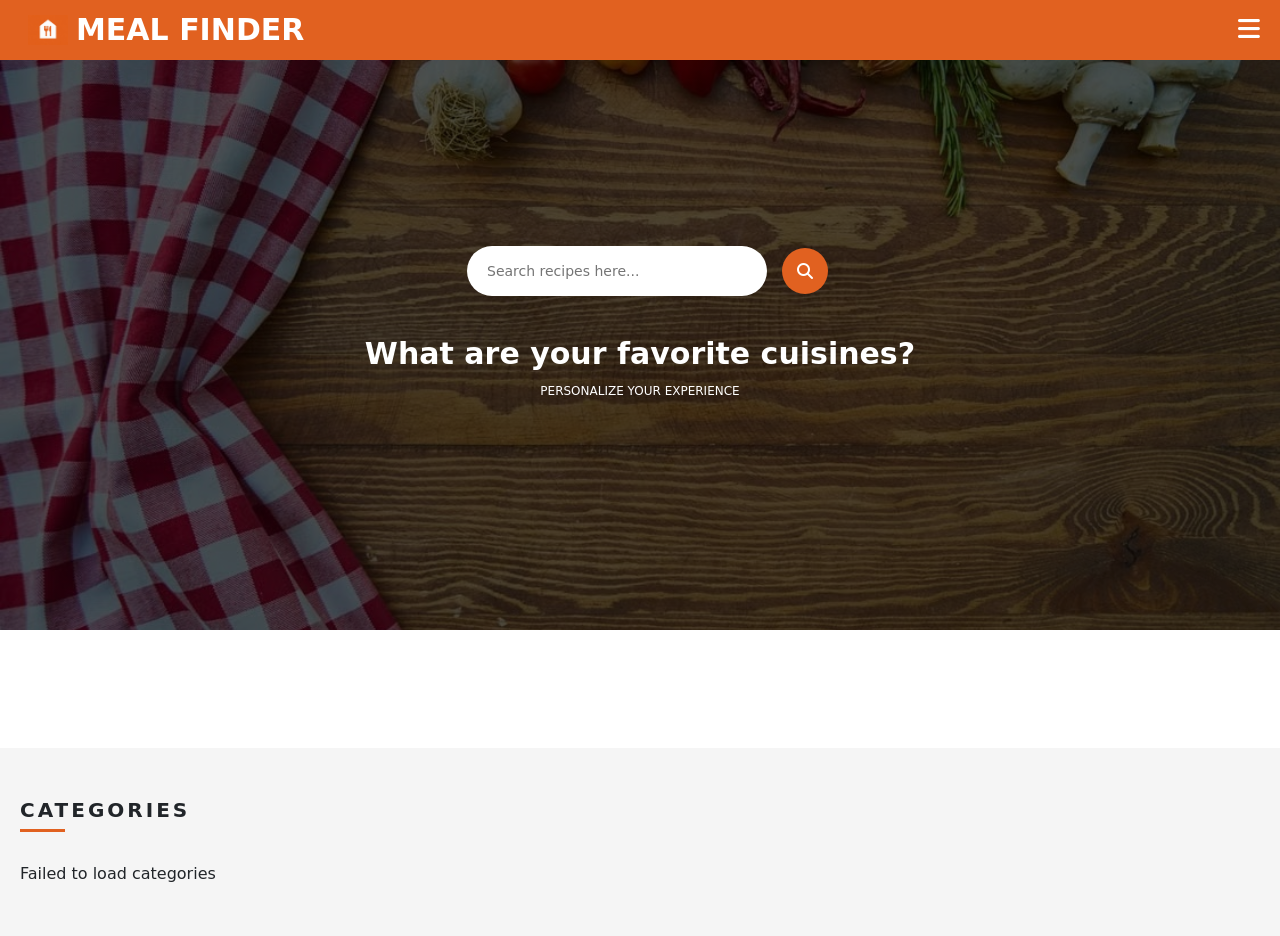
<file: index.html>
<!DOCTYPE html>
<html lang="en">

<head>

    <meta charset="UTF-8">

    <meta name="viewport" content="width=device-width, initial-scale=1.0">

    <title>Meal Finder</title>


    
    <link rel="stylesheet" href="style.css">


   
    <link
        rel="stylesheet"
        href="https://cdnjs.cloudflare.com/ajax/libs/font-awesome/6.7.2/css/all.min.css">


   
    <link
        href="https://cdn.jsdelivr.net/npm/bootstrap@5.3.3/dist/css/bootstrap.min.css"
        rel="stylesheet">

</head>


<body>


   

    <nav>

        <div class="div1">
            <a href="index.html" style="color:white; text-decoration:none;"></a>

            <img
                src="./imgs/home.jpeg"
                alt="Meal Finder">

            <h1 class="heading1">MEAL FINDER</h1>

        </div>


        <div class="div2">

            <!-- HAMBURGER BUTTON -->

            <button
                class="menu-btn"type="button"data-bs-toggle="offcanvas" data-bs-target="#offcanvasRight"aria-controls="offcanvasRight">

                <i class="fa-solid fa-bars"></i>

            </button>

        </div>

    </nav>



    <!-- OFFCANVAS -->

<div class="offcanvas offcanvas-end"
     tabindex="-1"
     id="offcanvasRight">

    <!-- CLOSE BUTTON -->

    <button
        type="button"
        class="close-menu"
        data-bs-dismiss="offcanvas"
        aria-label="Close">

        ×

    </button>


    <!-- CATEGORY MENU -->

    <div class="offcanvas-body">

        <div id="categories">
            Loading...
        </div>

    </div>

</div>



    <!-- HERO  -->

    <section class="hero">

        <div class="div3">


            <!-- SEARCH -->

            <div class="search-box">

                <input
                    type="search"
                    placeholder="Search recipes here..." id="search">


            
                    <a href="" id="search-Btn">
                    <i class="fa-solid fa-magnifying-glass"></i></a>

                

            </div>




            <h1>
                What are your favorite cuisines?
            </h1>


            <p>
                PERSONALIZE YOUR EXPERIENCE
            </p>


        </div>

    </section>
    <br>
    <br>

    <div class="mealTitle"></div>
    

    <div id="mealCards">

    </div>

    <!-- CATEGORIES  -->

    <section class="category-section">


        <div class="category-container">


            <h2>
                CATEGORIES
            </h2>


            <div class="orange-line"></div>


            <!-- API CARDS -->

            <div
                id="categoryCards"
                class="category-grid">

                Loading...

            </div>


        </div>

    </section>




    <!-- BOOTSTRAP JS  -->

    <script
        src="https://cdn.jsdelivr.net/npm/bootstrap@5.3.3/dist/js/bootstrap.bundle.min.js">
    </script>


    

    <script src="script.js"></script>


</body>

</html>
</file>
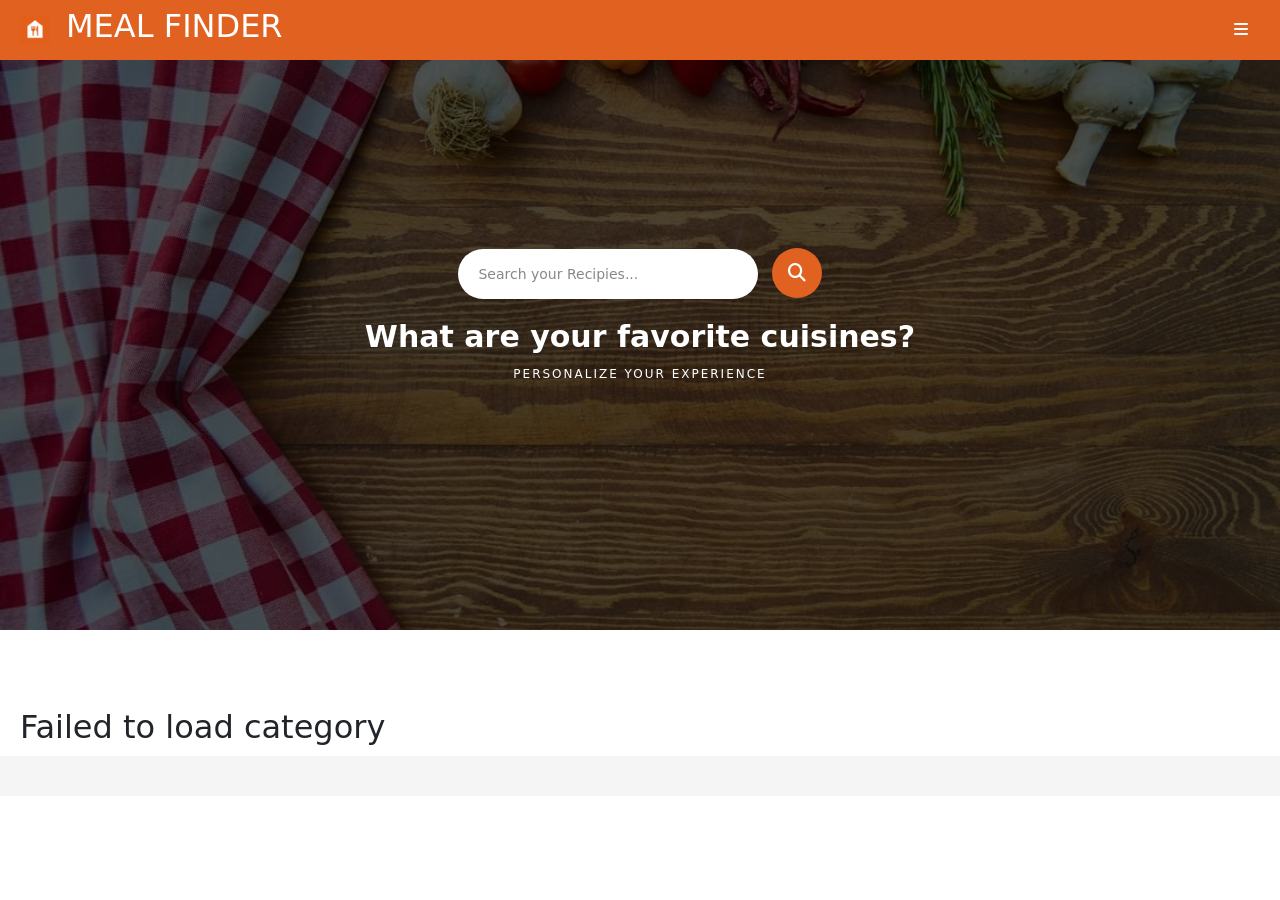
<file: second.html>
<!DOCTYPE html>
<html lang="en">

<head>
    <meta charset="UTF-8">
    <meta name="viewport" content="width=device-width, initial-scale=1.0">

    <title>MEAL FINDER WEBSITE</title>

    <link rel="stylesheet" href="second.css">

    <link rel="stylesheet"
        href="https://cdnjs.cloudflare.com/ajax/libs/font-awesome/6.5.1/css/all.min.css">

    <link href="https://cdn.jsdelivr.net/npm/bootstrap@5.3.8/dist/css/bootstrap.min.css"
        rel="stylesheet">
</head>

<body>

    <!-- NAVBAR -->
    <nav>

        <div class="div1">

            <img src="imgs/home.jpeg
            " alt="Meal Finder Logo">

            <a href="index.html" class="mealFinder">
                <a href="index.html" class="heading"><h2>MEAL FINDER</h2></a>
            </a>

        </div>


        <!-- HAMBURGER BUTTON -->
        <button class="btn hamburger-btn"
            type="button"
            data-bs-toggle="offcanvas"
            data-bs-target="#offcanvasRight"
            aria-controls="offcanvasRight">

            <i class="fa-solid fa-bars"></i>

        </button>

    </nav>


    <!-- RIGHT OFFCANVAS -->
    <div class="offcanvas offcanvas-end"
        tabindex="-1"
        id="offcanvasRight"
        aria-labelledby="offcanvasRightLabel">

        <div class="offcanvas-header">

            <h5 class="offcanvas-title" id="offcanvasRightLabel">
                MEAL FINDER
            </h5>

            <button type="button"
                class="btn-close"
                data-bs-dismiss="offcanvas"
                aria-label="Close">
            </button>

        </div>


        <div class="offcanvas-body">

            <div id="categoryList"></div>

        </div>

    </div>


    <!-- SEARCH SECTION -->
    <section>

        <div class="div2">

            <input type="search"
                placeholder="Search your Recipies..."
                id="search">

            <a href="" id="searchBtn">
                <i class="fa-solid fa-magnifying-glass"></i>
            </a>

            <h1>What are your favorite cuisines?</h1>

            <p>PERSONALIZE YOUR EXPERIENCE</p>

        </div>

    </section>


    <br><br>


    <!-- CATEGORY DESCRIPTION -->
    <div id="mealDes"></div>


    <!-- MEALS TITLE -->
    <div class="mealTitle"></div>


    <!-- MEAL CARDS -->
    <div id="meal-card"></div>


    <!-- Bootstrap JavaScript -->
    <script src="https://cdn.jsdelivr.net/npm/bootstrap@5.3.8/dist/js/bootstrap.bundle.min.js"></script>

    <!-- Your JavaScript -->
    <script src="second.js"></script>

</body>

</html>
</file>
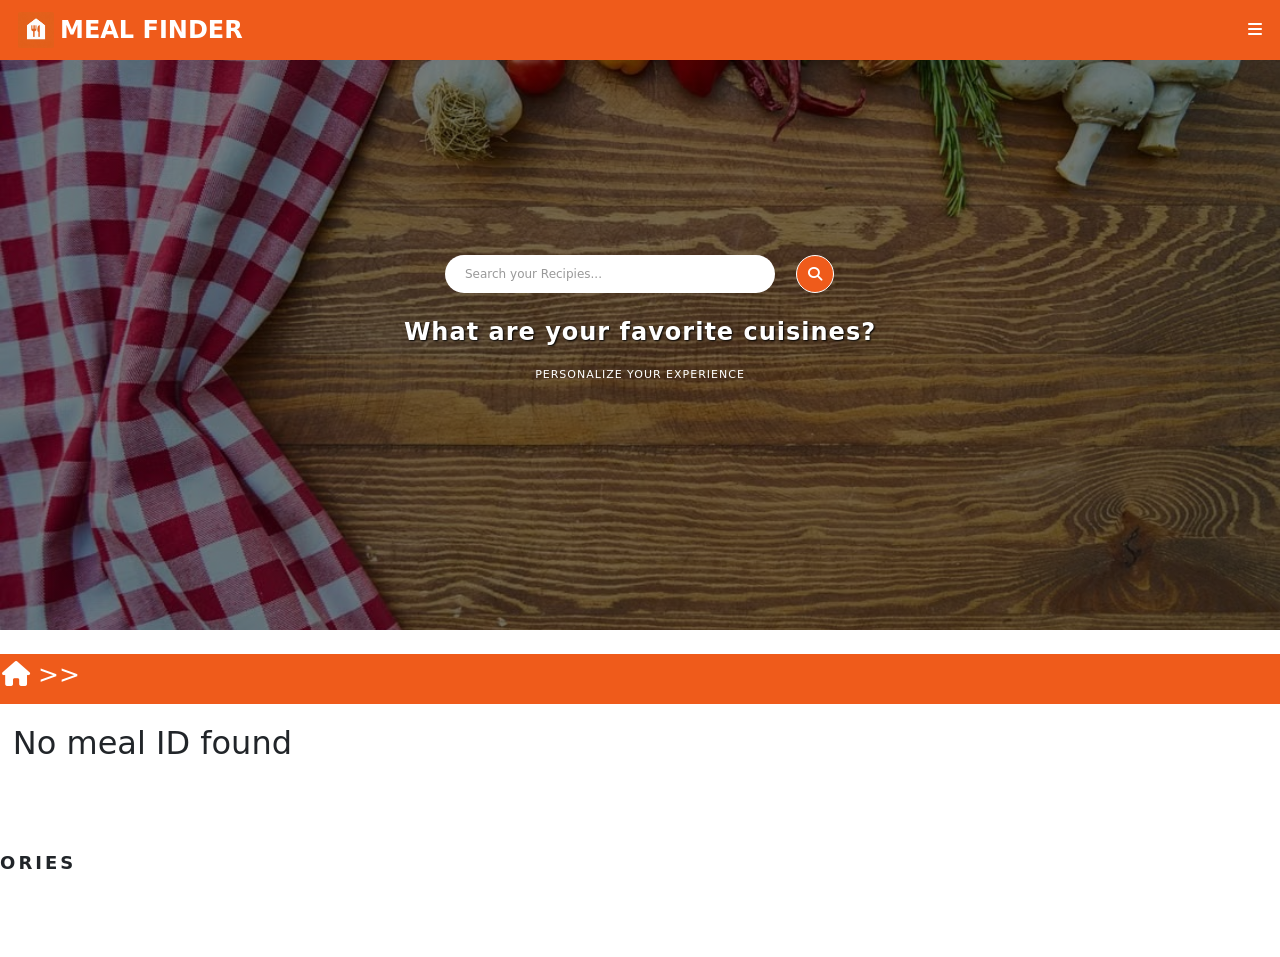
<file: third.html>
<!DOCTYPE html>
<html lang="en">

<head>
    <meta charset="UTF-8">
    <meta name="viewport" content="width=device-width, initial-scale=1.0">
    <title>MEAL FINDER WEBSITE</title>
    <link rel="stylesheet" href="third.css">
    <link rel="stylesheet" href="https://cdnjs.cloudflare.com/ajax/libs/font-awesome/6.5.1/css/all.min.css">
    <link href="https://cdn.jsdelivr.net/npm/bootstrap@5.3.8/dist/css/bootstrap.min.css" rel="stylesheet">

</head>

<body>

    <nav>

        <div class="div1">

            <img src="imgs/home.jpeg" alt="Meal Finder Logo">

            <a href="index.html" class="mealFinder">
                <h2>MEAL FINDER</h2>
            </a>

        </div>

        <!-- Hamburger Button -->
        <button class="btn hamburger-btn" type="button" data-bs-toggle="offcanvas" data-bs-target="#offcanvasRight"
            aria-controls="offcanvasRight">

            <i class="fa-solid fa-bars"></i>

        </button>

    </nav>

    <!-- RIGHT OFFCANVAS -->
    <div class="offcanvas offcanvas-end" tabindex="-1" id="offcanvasRight" aria-labelledby="offcanvasRightLabel">

        <div class="offcanvas-header">
            <button type="button" class="btn-close-custom" data-bs-dismiss="offcanvas" aria-label="Close">
                X
            </button>

        </div>

        <div class="offcanvas-body">

            <div id="categoryList"></div>

        </div>

    </div>
    <section>
        <div class="div2">
            <input type="search" placeholder="Search your Recipies..." id="search">
            <a href="" id="searchBtn"><i class="fa-solid fa-magnifying-glass"></i></a>
            <h1>What are your favorite cuisines?</h1>
            <p>PERSONALIZE YOUR EXPERIENCE</p>
        </div>

    </section><br>
   <div class="meal-breadcrumb">
    <i class="fa-solid fa-house"></i>
    
    <span id="breadcrumbMeal">>></span>
</div>


    <div id="randomMeal"></div>

    <div class="categories-title">
        <h1 >CATEGORIES</h1>
        <div class="category-line"></div>
    </div>

    <div id="categorycard"></div>

    <!-- Bootstrap JavaScript -->
    <script src="https://cdn.jsdelivr.net/npm/bootstrap@5.3.8/dist/js/bootstrap.bundle.min.js"></script>
    <script src="third.js"></script>

</body>

</html>
</file>
<file: style.css>
/* 
   RESET
 */

* {
    margin: 0;
    padding: 0;
    box-sizing: border-box;
}


body {
    background-color: #f5f5f5;
    font-family: Arial, Helvetica, sans-serif;
    color: #111;
}



/* 
   NAVBAR
 */

nav {

    height: 60px;

    background-color:#E16120 ;

    display: flex;

    justify-content: space-between;

    align-items: center;

    padding: 0 20px;

    color: white;

    position: fixed;
    top: 0;
    left: 0;
    width: 100%;
    z-index: 9999;
}
nav {
    
    z-index: 9999;
}


.div1 {

    display: flex;

    align-items: center;

    gap: 8px;
}


.div1 img {

    width: 40px;

    height: 30px;

    object-fit: cover;
}


.div1 h1 {

    font-size: 30px;

    margin: 0;

    font-weight: bold;
}



/* 
   HAMBURGER
 */

.menu-btn {

    border: none;

    background: transparent;

    color: white;

    font-size: 25px;

    cursor: pointer;
}



/* 
   HERO
 */

.hero {

    height: 630px;

    background-image: linear-gradient(rgba(0,0,0,0.5),rgba(0,0,0,0.5)),url("./imgs/banner.jpeg");

    background-position: center;

    background-size: cover;

    position: relative;

    display: flex;

    justify-content: center;

    align-items: center;

    text-align: center;

    color: white;
}



/* DARK OVERLAY */

.hero::before {

    content: "";

    position: absolute;

    top: 0;

    left: 0;

    width: 100%;

    height: 100%;

    background: rgba(0, 0, 0, 0.35);
}



.div3 {

    position: relative;

    z-index: 1;

    width: 100%;
}



/* 
   SEARCH
 */

.search-box {

    display: flex;

    justify-content: center;

    align-items: center;

    margin-bottom: 25px;
}


.search-box input {
    width: 300px;
    height: 50px;
    border: none;
    outline: none;
    border-radius: 30px;
    padding: 0 20px;
    font-size: 14px;
    margin: 15px;
}


.search-box button {

    width: 50px;
    height: 50px;
    border: none;
    border-radius: 50%;
    background-color: #E16120;
    color: white;
    margin-left: 8px;
    cursor: pointer;
    font-size: 18px;
}



/* 
   HERO TEXT
 */

.div3 h1 {

    font-size: 30px;
    margin-bottom: 10px;
    font-weight: bold;
}


.div3 p {

    font-size: 12px;
    margin: 0;
}



/*
   CATEGORY SECTION
*/

.category-section {

    background-color: #f5f5f5;
    padding: 50px 0;
    width: 100%;

}


.category-container {

    width: 100%;
    max-width: none;
    margin: 0;
    padding: 0 20px;
}


.category-container h2 {

    font-size: 20px;

    letter-spacing: 3px;

    font-weight: bold;

    margin-bottom: 7px;
}



/* ORANGE LINE */

.orange-line {

    width: 45px;

    height: 3px;

    background-color: #E16120;

    margin-bottom: 30px;
}



/* 
   CATEGORY GRID
 */

.category-grid {

    display: grid;
    grid-template-columns: repeat(4, 1fr);
    gap: 15px;
    width: 100%;
    
}



/* 
   FOOD CARD
 */

.food-card {

    background-color: white;

    height: 185px;
    width: 350px;

    padding: 8px;

    box-shadow: 0 2px 8px rgba(0, 0, 0, 0.10);
    border-radius: 8px;
    
}


.image-container {

    width: 100%;

    height: 100%;

    position: relative;

    overflow: hidden;
}


.image-container img {

    width: 100%;

    height: 100%;

    object-fit: cover;
    
}
.food-card .image-container .one{
    border-radius: 5px;
}


/* CATEGORY NAME */

.image-container span {

    position: absolute;

    top: 5px;

    right: 5px;

    background-color: #E16120;

    color: white;

    padding: 3px 6px;

    font-size: 8px;

    font-weight: bold;
}



/* 
   OFFCANVAS
 */

.offcanvas {

    width: 280px !important;
}


.offcanvas-body {

    padding: 0;
}


.menu-category {

    padding: 10px 15px;

    border-bottom: 1px solid #eeeeee;

    font-size: 13px;

    color: #666;

    cursor: pointer;
}


.menu-category:hover {

    background-color: #f5f5f5;

    color: #E16120;
}

#search-Btn i{
    background-color: #E16120;
    color: white;
    padding: 15px;
    border-radius: 30px;
}
.mealOne{
    background-color: white;
    border-radius: 8px;
    overflow: hidden;
    box-sizing: 0 2px 8px rgb(0,0,0,0.1);
}

.mealOne img{
    width: 100%;
    height: 200px;
    object-fit: cover;

}
.mealOne h5{
    /* padding: 10px 15px 0; */
    margin: 0;
}
.mealOne p{
    padding: 1 5px 10px;
    background-color: white;
    color: #E16120;
}

/* .meal-title{

}  */
.mealline{
    width: 82px;
    height: 4px;
    background-color: red;
    margin-top: 10px;
}
.mealTitle{
    padding: 20px;
    background-color: white;
}
.meal-category{
    position: absolute;
    top: 10px;
    right: 10px;
    text-decoration: none;
    color: #E16120;
    background-color: white;
    border-radius: 10px;
    padding: 5px;
    font-size: small;

}

.itemCheck{
    text-decoration: none;
    color: black;
}
.meal-line{
    background-color: #E16120;
    height: 4px;
    width: 60px;
    margin-top: 10px;
}
#mealCards{
    display: grid;
    grid-template-columns: repeat(5,1fr);
    gap: 25px;
    /* padding: 20px; */
    line-height: 20px;
    margin: 15px;

}
.mealOne{
    position: relative;
    background-color: white;
    border-radius: 8px;
    overflow: hidden;
    box-shadow: 0 2px 8px rgba(0, 0, 0, 0.35);

}
.mealTitle{
    padding: 20px;
    background-color: white;
}
.mealTitle h1{
    margin: 0;
    font-family: Arial, Helvetica, sans-serif;
    font-size: 26px;
    font-weight: 700;
    letter-spacing: 3px;
    color: #111;
}



.menu-category {

    display: block;

    padding: 12px 15px;

    border-bottom: 1px solid #eeeeee;

    font-size: 14px;

    color: #666;

    cursor: pointer;

    text-decoration: none;
}

.menu-category:hover {
    background-color: #f5f5f5;
    color: #E16120;

}


/* HAMBURGER CLOSE BUTTON */

.close-menu {
    position: absolute !important;

    top: 10px !important;
    right: 10px !important;

    width: 22px !important;
    height: 22px !important;

    padding: 0 !important;
    margin: 0 !important;

    border: 2px solid #E16120 !important;
    border-radius: 50% !important;

    background-color: white !important;

    color: #E16120 !important;

    font-size: 17px !important;
    font-weight: bold !important;

    line-height: 16px !important;
    text-align: center !important;

    cursor: pointer !important;

    z-index: 999999 !important;
}

/* .close-menu {
    position: absolute !important;
    top: 10px !important;
    right: 10px !important;

    z-index: 10001 !important;

    width: 22px;
    height: 22px;

    border: 2px solid #E16120;
    border-radius: 50%;

    background: white;
    color: #E16120;

    font-size: 16px;
    font-weight: bold;

    cursor: pointer;
} */


/* HAMBURGER MENU ABOVE NAVBAR */

.offcanvas {
    z-index: 10000 !important;
}

.offcanvas-backdrop {
    z-index: 9999 !important;
}
</file>
<file: second.css>
/*
   RESET
*/

* {
    margin: 0;
    padding: 0;
    box-sizing: border-box;
}

body {
    background-color: #f5f5f5;
    font-family: Arial, Helvetica, sans-serif;
    color: #111;
}

/* 
   NAVBAR
 */
.heading{
    color: white;
    text-decoration: none;
}
nav {
    height: 60px;
    background-color: #E16120;
    display: flex;
    justify-content: space-between;
    align-items: center;
    padding: 0 20px;
    color: white;
    position: fixed;
    top: 0;
    left: 0;
    width: 100%;
    z-index: 9999;
}

.div1 {
    display: flex;
    align-items: center;
    gap: 8px;
}

.div1 img {
    width: 30px;
    height: 30px;
    object-fit: cover;
}

.mealFinder {
    text-decoration: none;
    color: white;
}

.mealFinder h2 {
    font-size: 18px;
    margin: 0;
    font-weight: bold;
}

.hamburger-btn {
    border: none !important;
    background: transparent !important;
    color: white !important;
    font-size: 25px;
    cursor: pointer;
    padding: 5px 10px;
}

.hamburger-btn:focus {
    box-shadow: none !important;
}

/* 
   OFFCANVAS
 */

.offcanvas {
    width: 280px !important;
}

.offcanvas-header {
    background-color: #E16120;
    color: white;
}

.offcanvas-title {
    font-size: 18px;
    font-weight: bold;
}

.offcanvas-header .btn-close {
    filter: brightness(0) invert(1);
}

.offcanvas-body {
    padding: 0;
}

.menu-category {
    padding: 12px 15px;
    border-bottom: 1px solid #eeeeee;
    font-size: 14px;
    color: #666;
    cursor: pointer;
}

.menu-category:hover {
    background-color: #f5f5f5;
    color: #E16120;
}

/*
   HERO / SEARCH SECTION
 */

section {
    height: 630px;
    background-image:linear-gradient(rgba(0,0,0,0.5),rgba(0,0,0,0.5)), url("./imgs/banner.jpeg");
    background-position: center;
    background-size: cover;
    position: relative;

    display: flex;
    justify-content: center;
    align-items: center;

    text-align: center;
    color: white;
}

/* Dark overlay */

section::before {
    content: "";
    position: absolute;
    inset: 0;
    background: rgba(0, 0, 0, 0.35);
}

/* Content */

.div2 {
    position: relative;
    z-index: 1;
    width: 100%;
    padding: 20px;
}

/* Search input */

#search {
    width: 300px;
    height: 50px;

    border: none;
    outline: none;

    border-radius: 30px;

    padding: 0 20px;

    font-size: 14px;
}

#search::placeholder {
    color: #888;
}

/* Search button */

#searchBtn {
    display: inline-flex;

    width: 50px;
    height: 50px;

    margin-left: 8px;

    align-items: center;
    justify-content: center;

    text-decoration: none;

    color: white;
}

#searchBtn i {
    background-color: #E16120;
    color: white;

    width: 50px;
    height: 50px;

    display: flex;
    align-items: center;
    justify-content: center;

    border-radius: 50%;

    font-size: 18px;
}

/* Hero heading */

.div2 h1 {
    font-size: 30px;
    margin-top: 20px;
    margin-bottom: 10px;
    font-weight: bold;
}

/* Hero paragraph */

.div2 p {
    font-size: 12px;
    margin: 0;
    letter-spacing: 2px;
}

/* 
   CATEGORY DESCRIPTION
*/

#mealDes {
    margin: 30px 20px 10px;
}

.category-description {
    margin: 0;
    padding: 20px;

    border: 1px solid #E16120;
    background-color: white;
}

.category-description h2 {
    color: #E16120;
    font-size: 30px;
    margin-bottom: 15px;
}

.category-description p {
    font-size: 16px;
    color: #555;
    text-align: justify;
    line-height: 1.6;
}

/*
   MEAL TITLE
*/

.mealTitle {
    padding: 30px 20px 10px;
    background-color: #f5f5f5;
}

.mealTitle h1 {
    margin: 0;

    font-family: Arial, Helvetica, sans-serif;

    font-size: 26px;
    font-weight: 700;

    letter-spacing: 3px;

    color: #111;
}

.meal-line {
    background-color: #E16120;

    height: 4px;
    width: 60px;

    margin-top: 10px;
}

.mealline {
    width: 82px;
    height: 4px;

    background-color: #E16120;

    margin-top: 10px;
}

/* 
   MEAL CARD GRID
 */

#meal-card {
    display: grid;

    grid-template-columns: repeat(5, 1fr);

    gap: 25px;

    padding: 20px;
}

/* 
   MEAL CARD
 */

.meal {
    width: 100%;
    height: 260px;
    background-color: white;
    text-align: center;
    margin-bottom: 20px;
    border-radius: 10px;
    overflow: hidden;
    box-shadow: 0 2px 8px rgba(0, 0, 0, 0.15);
    transition: 0.3s ease;
    cursor: pointer;
}

.meal:hover {
    transform: translateY(-5px);
    box-shadow: 0 6px 15px rgba(0, 0, 0, 0.2);
}

/* Meal image */

.meal img {
    width: 100%;
    height: 200px;
    object-fit: cover;
    display: block;
    border-top-left-radius: 10px;
    border-top-right-radius: 10px;
}

/* Meal name */

.meal h3 {
    font-size: 18px;

    margin: 12px 5px 0;

    color: #222;
}

/*
   MEAL CATEGORY LABEL
*/
.meal-category {
    position: absolute;

    top: 10px;
    right: 10px;

    text-decoration: none;

    color: #E16120;

    background-color: white;

    border-radius: 10px;

    padding: 5px 8px;

    font-size: 12px;

    font-weight: bold;
}

/* 
   MEAL LINK
 */

.itemCheck {
    text-decoration: none;
    color: black;
}

.itemCheck:hover {
    color: #E16120;
}

/*
   HR LINE
 */

.hrLine {
    margin-top: 2px;
    color: #555;
}

/*
   OLD MEAL CARD SUPPORT
 */

#mealCards {
    display: grid;

    grid-template-columns: repeat(5, 1fr);

    gap: 25px;

    line-height: 20px;
}

.mealOne {
    position: relative;

    background-color: white;

    border-radius: 8px;

    overflow: hidden;

    box-shadow: 0 2px 8px rgba(0, 0, 0, 0.35);
}

.mealOne img {
    width: 100%;
    height: 200px;

    object-fit: cover;
}

.mealOne h5 {
    margin: 0;
    text-decoration: none;
}

.mealOne p {
    padding: 5px 10px 10px;

    background-color: white;

    color: #E16120;
}

.menu-category {
    display: block;
    padding: 12px 15px;

    border-bottom: 1px solid #eeeeee;

    font-size: 14px;

    color: #666;

    cursor: pointer;

    text-decoration: none;
}

.menu-category:hover {
    background-color: #f5f5f5;
    color: #E16120;
}
 .hi{
    text-decoration: none;
    color: inherit;
 }
</file>
<file: third.css>
/* 
   RESET
*/

* {
    margin: 0;
    padding: 0;
    box-sizing: border-box;
}

html {
    scroll-behavior: smooth;
}

body {
    font-family: Arial, Helvetica, sans-serif;
    background: #f5f5f5;
    color: #222;
}
/* 
   COLORS
*/
:root {
    --orange: #ef5b1b;
    --orange-dark: #e94f10;
    --light-bg: #f5f5f5;
    --border: #dddddd;
}
/* 
   NAVBAR
 */

nav {
    width: 100%;
    height: 60px;
    background: var(--orange);
    display: flex;
    align-items: center;
    justify-content: space-between;
    padding: 0 18px;
    position: fixed;
    top: 0;
    left: 0;
    z-index: 9999;
}

.div1 {
    display: flex;
    align-items: center;
    gap: 6px;
}

section {
    height: 630px;
    background-image:linear-gradient(rgba(0,0,0,0.5),rgba(0,0,0,0.5)), url("./imgs/banner.jpeg");
    background-position: center;
    background-size: cover;
    position: relative;

    display: flex;
    justify-content: center;
    align-items: center;

    text-align: center;
    color: white;
}
.div1 img {
    width: 36px;
    height: 36px;

    object-fit: cover;

    border-radius: 2px;
}

.mealFinder {
    text-decoration: none;
    color: white;

}

.mealFinder h2 {
    font-size: 24px;
    font-weight: bold;

    margin: 0;
}

.hamburger-btn {
    border: none !important;
    background: transparent !important;
    color: white !important;
    font-size: 17px;
    padding: 0 !important;
}

.hamburger-btn:hover {
    color: #222 !important;
}
/* 
   OFFCANVAS
 */

.offcanvas {
    width: 280px !important;
    background: white !important;
    color: #222;
}

.offcanvas-header {
    display: flex;
    justify-content: flex-end;
    padding: 15px;
}

.btn-close-custom {
    background: none;
    border: none;
    font-size: 22px;
    cursor: pointer;
    color: #333;
}

.btn-close-custom:hover {
    color: var(--orange);
}

.offcanvas-body {
    padding: 15px 25px;
}

.category {
    display: block;
    text-decoration: none;
    color: #333;
    font-size: 16px;
    padding: 10px 0;
    transition: 0.2s;
}

.category:hover {
    color: var(--orange);
    padding-left: 8px;
}

.hrLine {
    border: 0;
    border-top: 1px solid #ddd;
    margin: 0;
}
/* 
   HERO SECTION
*/

section {
    width: 100%;
}

.div2 {
    height: 265px;
    background-size: cover;
    background-position: center;
    display: flex;
    flex-direction: column;
    justify-content: center;
    align-items: center;
    text-align: center;
    padding-top: 25px;
}
/* 
   SEARCH
*/

#search {
    width: 330px;
    height: 38px;
    border: none;
    outline: none;
    background: white;
    border-radius: 25px;
    padding: 0 20px;
    font-size: 12px;
    color: #555;
    margin-right: 60px;
}

#search::placeholder {
    color: #999;
}

#searchBtn {
    width: 38px;
    height: 38px;
    border-radius: 50%;
    background: var(--orange);
    color: white;
    display: flex;
    align-items: center;
    justify-content: center;
    text-decoration: none;
    margin-top: -38px;
    margin-left: 350px;
    border: 1px solid white;
    font-size: 14px;
}

#searchBtn:hover {
    background: var(--orange-dark);
}


/*
   HERO TEXT
*/

.div2 h1 {
    margin-top: 25px;
    color: white;
    font-size: 24px;
    font-weight: bold;
    letter-spacing: 1px;
    text-shadow: 1px 1px 2px #000;
}

.div2 p {
    margin-top: 12px;
    color: white;
    font-size: 11px;
    letter-spacing: 1px;
}



/* 
   MAIN CONTENT
*/

/* #randomMeal {
    width: 96%;
    max-width: 1200px;
    margin: 170px auto 0;
    padding-bottom: 30px;
}
/* 
   MEAL DETAILS CARD
 */

/* .meal3 {
    width: 100%;
    background: white;
    border: 1px solid #e5e5e5;
    box-shadow: 0 1px 6px rgba(0, 0, 0, 0.08);
    padding: 32px;
    margin-top: 20px;
} */ 
/* 
   IMAGE + DETAILS
 */

.mealTop {
    display: grid;
    grid-template-columns: 48% 52%;
    gap: 25px;
    align-items: start;
}
/* 
   MEAL IMAGE
 */

.imageBox {
    width: 100%;
    overflow: hidden;
}

.img1 {
    width: 100%;
    height: 410px;
    object-fit: cover;
    display: block;
}

.imageBox:hover .img1 {
    transform: scale(1.02);
}

.img1 {
    transition: 0.3s;
}
/* 
   MEAL DETAILS
 */

.mealDetails {
    padding: 0 15px;
    
}

.head2 {
    color: var(--orange);
    font-size: 21px;
    font-weight: bold;
    margin-bottom: 15px;
    padding-bottom: 12px;
    border-bottom: 1px solid #f0b398;
}

.cat1,.source,.tags {
    font-size: 12px;
    margin-bottom: 10px;
    line-height: 1.5;
}

.cat1 b,.source b,.tags b {
    color: #111;
    margin-right: 5px;
}
.source {
    white-space: nowrap;
    overflow: hidden;
    text-overflow: ellipsis;
}

.tags span {
    border: 1px solid var(--orange);
    color: var(--orange);
    padding: 2px 6px;
    font-size: 10px;
}
/* 
   INGREDIENTS
 */

.ingredientBox {
    background: var(--orange);
    color: white;
    margin-top: 30px;
    padding: 14px;
    min-height: 150px;
}

.ing {
    font-size: 12px;
    color: white;
    margin-bottom: 12px;
}
/* Ingredients grid */

.getIng {
    list-style: none;
    padding: 0;
    margin: 0;
    display: grid;
    grid-template-columns:repeat(3, 1fr);
    gap: 8px 10px;
    counter-reset: ingredient;
}

.getIng li {
    font-size: 10px;
    line-height: 1.3;
    display: flex;
    align-items: center;
}
/* Number circles */

.getIng li::before {
    counter-increment: ingredient;
    content: counter(ingredient);
    width: 14px;
    height: 14px;
    min-width: 14px;
    border-radius: 50%;
    background: #42c6d6;
    color: white;
    display: inline-flex;
    align-items: center;
    justify-content: center;
    font-size: 8px;
    margin-right: 5px;
}
/* 
   MEASURE SECTION
 */

.measureSection {
    margin-top: 40px;
}

.measureSection h4 {
    font-size: 15px;
    font-weight: bold;
    margin-bottom: 10px;
}

.measureBox {
    width: 100%;
    border: 1px solid #ddd;
    padding: 15px;
    display: grid;
    grid-template-columns:repeat(2, 1fr);
    gap: 8px 40px;
    background: #fff;
}

.measureItem {
    font-size: 10px;
    color: #222;
    display: flex;
    align-items: center;
    gap: 5px;
}

.measureItem span {
    font-size: 15px;
    color: var(--orange);
}
/*
   INSTRUCTIONS
*/

.instructionSection {
    margin-top: 20px;
}

.instructionSection h4 {
    font-size: 15px;
    font-weight: bold;
    margin-bottom: 12px;
}

.instruct {
    display: flex;
    flex-direction: column;
    gap: 10px;
}

.instructionItem {
    display: flex;
    align-items: flex-start;
    gap: 8px;
    font-size: 10px;
    line-height: 1.7;
    color: #333;
}

/* .check {
    color: var(--orange);
    font-size: 12px;
    min-width: 12px;
} */

.spoon{
    width:12px;
}
/*
   CATEGORIES TITLE
 */

.categories-title {
    width: 96%;
    max-width: 1200px;
    margin: 90px auto 30px;
}

.categories-title h1 {
    font-size: 18px;
    font-weight: bold;
    letter-spacing: 3px;
    position: relative;
left:-120px;  
}

.category-line {
    width: 53px;
    height: 3px;
    background: var(--orange);
    margin-top: 10px;
        position: relative;
left:-120px; 
}
/*
   CATEGORY CARDS
*/

#category-card {
    width: 100%;
    max-width: 1200px;
    margin: 0 auto 60px;
    display: grid;
    grid-template-columns: repeat(4, 1fr);
    gap: 14px;
}
/* 
   INDIVIDUAL CATEGORY CARD
*/

#categorycard {
    display: grid;
    grid-template-columns: repeat(4, 1fr);
    gap: 20px;
    padding: 20px;
    width: 100%;
}

.category-card {
    position: relative;
    background: white;
    border-radius: 10px;
    overflow: hidden;
    text-align: center;
    box-shadow: 0 2px 8px rgba(0, 0, 0, 0.2);
}

.category-card img {
    width: 100%;
    height: 200px;
    object-fit: cover;
    display: block;
}

.category-name {
    position: absolute;
    top: 10px;
    right: 10px;

    background-color:#ef5b1b;
    color: black;

    padding: 8px 12px;
    font-size: 13px;
    font-weight: bold;
    height: 30px;
    text-align: center;

    width: fit-content;
    border-radius: 5px;

    box-shadow: 0 2px 5px rgba(0, 0, 0, 0.2);
}

/* 
   CATEGORY NAME
 */


.meal-breadcrumb{
    border: 2px solid #ef5b1b;
    width: 100%;
    background-color: #ef5b1b;
    height: 50px;
    font-size: 25px;
    color: white;
    
    
}
#randomMeal {
    width: 98%;
    margin: 20px auto;
}

.meal3 {
    width: 100%;
    padding: 30px;
    background-color: white;
    box-sizing: border-box;
    box-shadow: 0 2px 8px rgba(0, 0, 0, 0.15);
    border: 1px solid #ddd;
}

.mealTop {
    display: flex;
    gap: 30px;
    width: 100%;
    align-items: flex-start;
}

.imageBox {
    width: 40%;
    flex-shrink: 0;
}

.img1 {
    width: 100%;
    height: 430px;
    object-fit: cover;
    display: block;
}

.mealDetails {
    width: 60%;
}

.head2 {
    color: #f4511e;
    font-size: 26px;
    margin-bottom: 15px;
    padding-bottom: 10px;
    border-bottom: 1px solid #f4511e;
}

.cat1,
.source,
.tags {
    margin: 15px 0;
    font-size: 14px;
    line-height: 1.5;
}

.cat1 b,
.source b,
.tags b {
    margin-right: 8px;
}

.ingredientBox {
    background-color: #f4511e;
    color: white;
    padding: 18px;
    margin-top: 25px;
    min-height: 150px;
}

.ing {
    margin-bottom: 15px;
    font-size: 18px;
}

.getIng {
    display: grid;
    grid-template-columns: repeat(3, 1fr);
    gap: 10px 25px;
    list-style: none;
}

.getIng li {
    font-size: 14px;
}

.measureSection {
    margin-top: 40px;
}

.measureSection h4 {
    font-size: 20px;
    margin-bottom: 12px;
}

.measureBox {
    border: 1px solid #ddd;
    padding: 20px;
    display: grid;
    grid-template-columns: repeat(2, 1fr);
    gap: 20px;
}

.instructionSection {
    margin-top: 25px;
}

.instructionSection h4 {
    font-size: 20px;
    margin-bottom: 15px;
}

.instruct {
    line-height: 1.7;
    font-size: 16px;
}

.instructionItem .check {
    color: #f4511e !important;
}

.tags {
    font-size: 14px;
}

.tagBox {
    border: 1px solid #f4511e;
    color: #f4511e;
    padding: 4px 10px;
    border-radius: 4px;
    display: inline-block;
}
.mealDetailsTitle {
    color: black;
    font-size: 25px;
    margin: 20px 0 10px 0;
    padding-bottom: 10px;
   
}
.mealDetailsTitle::after {
    content: "";
    display: block;
    border-bottom: 4px solid #f4511e;
    width: 60px;
    margin-top: 10px;
}
</file>
